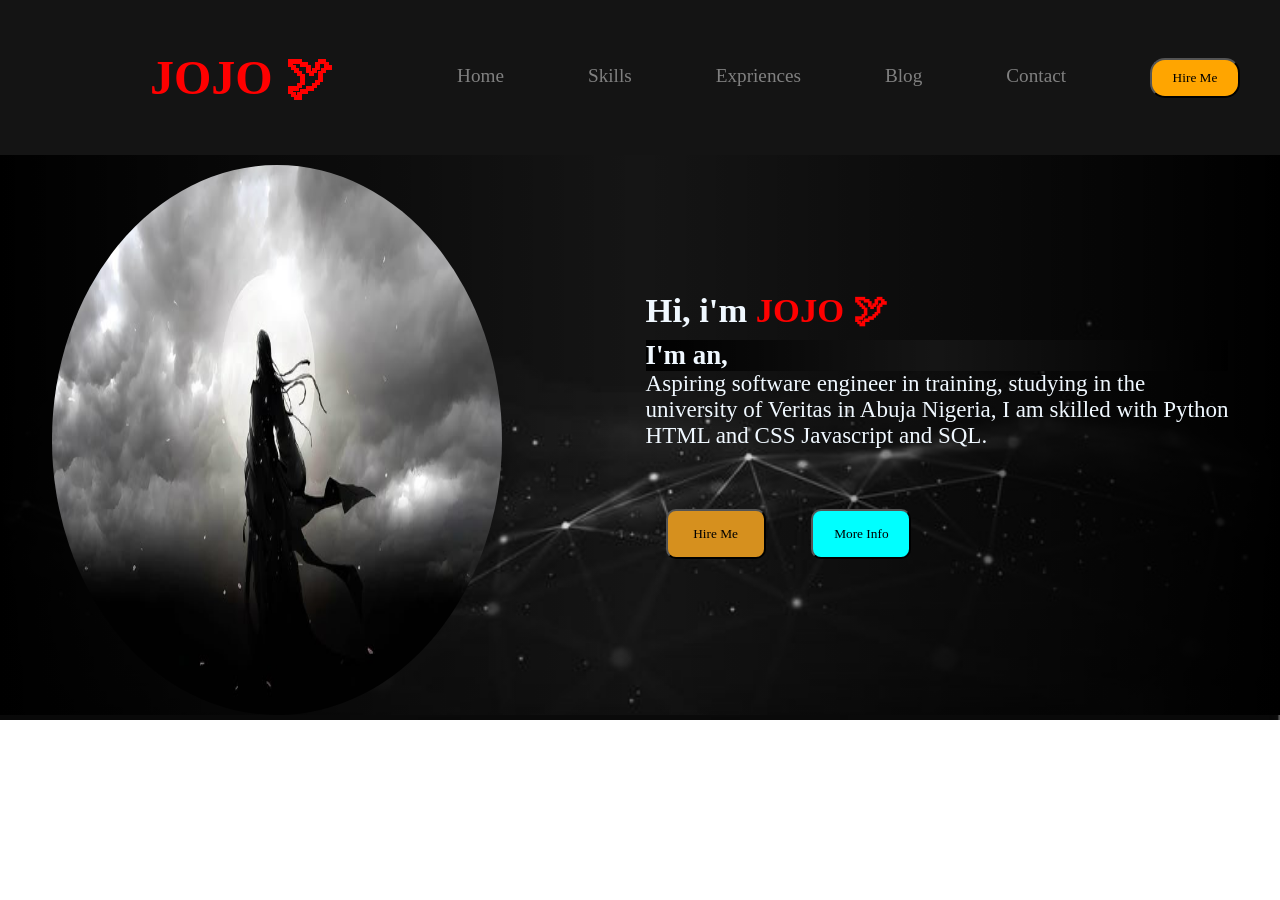
<file: Portfolios/personal-portfolio-1/index.html>
<!DOCTYPE html>
<html lang="en">
<head>
    <meta charset="UTF-8">
    <meta name="viewport" content="width=device-width, initial-scale=1.0">
    <title>JOJO 🕊</title>
</head>
<link rel="stylesheet" href="css/style.css">
<body>
    <header>
        <h1 class="logo">JOJO 🕊</h1>
        <nav>
            <a href="#">Home</a>
            <a href="#">Skills</a>
            <a href="#">Expriences</a>
            <a href="#">Blog</a>
            <a href="#">Contact</a>
            <a href="#"><button>Hire Me</button></a>
        </nav>
    </header>
    <div class="content">
      <img src="img/437e52c2df01856fd5ebc0ac3dd87aa7.jpg">
      <section>
    <h2>Hi, i'm <span>JOJO 🕊</span></h2>
      <h3>I'm an,</h3>
      <p>Aspiring software engineer in training, studying in the<br>
          university of Veritas in Abuja Nigeria, I am skilled with Python<br>
          HTML and CSS Javascript and SQL.</p>
        <button class="b1">Hire Me</button>
        <button class="b2">More Info</button></section>
        </div>

</body>
</html>
</file>
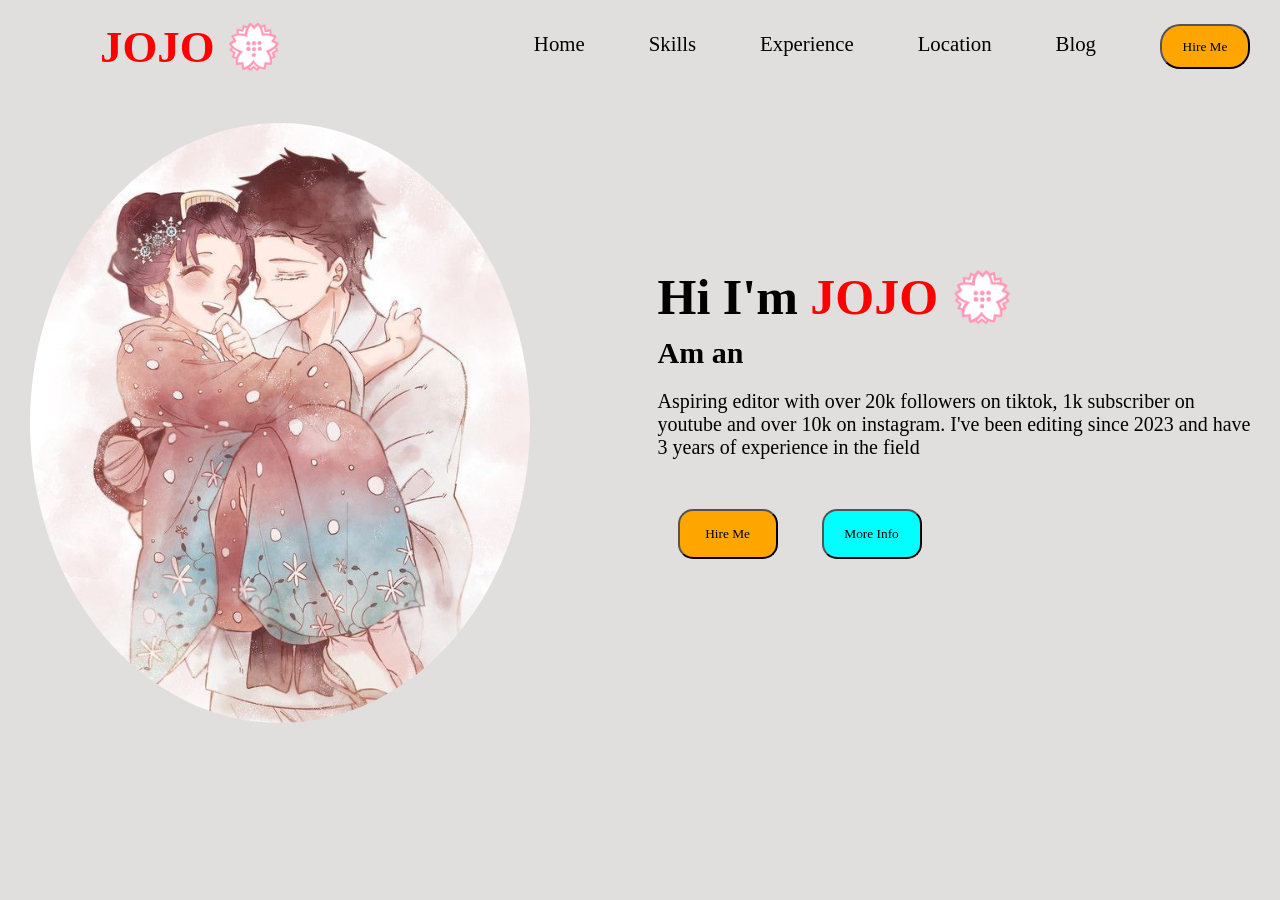
<file: Portfolios/personal-portfolio-2/index.html>
<!DOCTYPE html>
<html lang="en">
<head>
    <meta charset="UTF-8">
    <meta name="viewport" content="width=device-width, initial-scale=1.0">
    <title>Akaza Portfolio</title>
</head>
<link rel="stylesheet" href="css/style.css">
<body>
    <header>
        <h1 class="logo">JOJO 💮</h1>
        <nav>
            <a href="#">Home</a>
            <a href="#">Skills</a>
            <a href="#">Experience</a>
            <a href="#">Location</a>
            <a href="#">Blog</a>
            <a href="#"><button>Hire Me</button></a>
        </nav>
    </header>
    <div class="content">
        <img src="images/Hakukoyu.jpeg">
    
    <section>
        <h2>Hi I'm <span>JOJO 💮</span></h2>
        <h3>Am an</h3>
        <p>Aspiring editor with over 20k followers on tiktok, 1k subscriber on<br>
           youtube and over 10k on instagram. I've been editing since 2023 and have<br>
           3 years of experience in the field</p>
        <a href="#"><button class="b1">Hire Me</button></a>
        <a href="#"><button class="b2">More Info</button></a>
    </section>
</div>
</body>
</html>
</file>
<file: Portfolios/personal-portfolio-1/css/style.css>
*{
    box-sizing: border-box;
    margin: 0%;
    padding: 0%;
    text-decoration: none;
    background-image: linear-gradient(to right,black, transparent,black), url(../img/1e129492f8c32810e72f338475b4334f.jpg);
    background-repeat: no-repeat;
    background-size: cover;
    font-family: Cambria, Cochin, Georgia, Times, 'Times New Roman', serif;

}
header{
    display: flex;
    justify-content: space-between;
    align-items: center;
    top: 0%;
    width: 100%;
    position: relative;
    padding-bottom: 50px;
    padding-top: 50px;
    background-color: rgb(20, 20, 20);
    background-image: none;
}
.logo{
    color: red;
    padding-left: 150px;
    font-size: 3rem;
    background-image: none;

}
.logo:hover{
    transform: scale(1.2);
    transition: 0.3s ease;
}
nav{
   background-image: none;

}
nav a{
    justify-content: space-between;
    margin: 40px;
    text-align: center;
    font-size: 1.2rem;
    color: gray;
    background-image: none;
    background-color: transparent;
}
nav a:hover{
    font-size: 25px;
    transition: 0.3s ease;
    color: red;
}
@media(max-width:995px){
   nav{
      position: absolute;
      top: 100%;
      right: 0%;
      width: 40vr;
      border-left: 3px solid red;
      border-bottom-left-radius: 2rem;
      padding: 1rem solid;
      background-color: black;
      border-top: 0.1rem solid black;
    }
    nav.active{
       display: block;
    }
    nav a{
      display:block;
      font-size: 2rem;
      margin: 3rem 0; 
    }
    nav a:hover,
    nav a.active{
       padding: 1rem;
       border-radius: 0.5rem;
       border-bottom: 0.5rem solid red;
    }
}
nav button{
    color: black;
    background-color: orange;
    background-image: none;
    width: 90px;
    height: 40px;
    border-radius: 15px;
}
nav button:hover{
    transform: scale(1.1);
    transition: 0.3s ease;
}
.content img{
    border-radius: 50%;
    width: 450px;
    height: 550px;
    float: left;
    margin-top: 10px;
}
.content{
    display: flex;
    justify-content: center;
    align-items: center;
    gap: 9rem;
    background-color: transparent;
}
section{
    font-size: 23px;
    color: black;
    background-image: none;
    background-color: transparent;
    
}
span{
    color: red;
    background-color: transparent;
   background-image: none;

    
}
section h2{
    padding-bottom: 10px;
    font-weight: 700;
   background-image: none;
   color: aliceblue;

}
section h3{
    color: aliceblue;
}
section p{
    padding-bottom: 40px;
   background-image: none;
   color: aliceblue;

}
section button{
   width: 100px;
   height: 50px;
   border-radius: 10px;
   background-color: rgb(214, 144, 30);
   background-image: none;
   margin: 20px;
}
section button:hover{
    transform: scale(1.1);
    transition: 0.3s ease;
}
.b2{
    background-color: aqua;
}
</file>
<file: Portfolios/personal-portfolio-2/css/style.css>
*{
    box-sizing: border-box;
    margin: 0%;
    padding: 0%;
    background-color:  rgb(225, 223, 221);
    font-family: Cambria, Cochin, Georgia, Times, 'Times New Roman', serif;
}
header{
    display: flex;
    justify-content: space-between;
    align-items: center;
    text-decoration: none;
    top: 0%;
    width: 100%;
    background-color: transparent;
    margin-top: 20px;
}
.logo{
    margin-left: 100px;
    font-size: 2.8rem;
    color: red;
    background-color: transparent;
}
.logo:hover{
    transform: scale(1.2);
    transition: 0.3s ease;
}
header a{
    background-color: transparent;
}
nav a{
    align-items: center;
    justify-content: space-between;
    text-decoration: none;
    margin: 30px;
    font-size: 1.3rem;
    background-color: transparent;
    color: black;
}
nav button{
    width: 90px;
    height: 45px;
    border-radius: 20px;
    background-color: orange;      
}
nav a:hover{
    color: red;
    text-decoration: underline;
    font-size: 25px;
    transition: 0.3s ease;
}
nav button:hover{
    transform: scale(1.1);
    transition: 0.3s ease;
}
.content{
    display: flex;
    align-items: center;
    align-content: center;
    gap: 8rem;
    justify-content: center;
    margin-top: 50px;
}
.content img{
    height: 600px;
    width: 500px;
    border-radius: 50%;
    align-self: center;
}
section h2{
    font-size: 50px;
    padding-bottom: 10px;
}
span{
    color: red;
}
section h3{
    font-size: 30px;
    padding-bottom: 20px;
}
section p{
    font-size: 20px;
    padding-bottom: 30px;
}
section button{
    width: 100px;
    height: 50px;
    border-radius: 15px;
    margin: 20px;
}   
.b1{
    background-color: orange;
}
.b2{
    background-color: aqua
}
section button:hover{
    transform: scale(1.1);
    transition: 0.3s ease;
}
</file>
